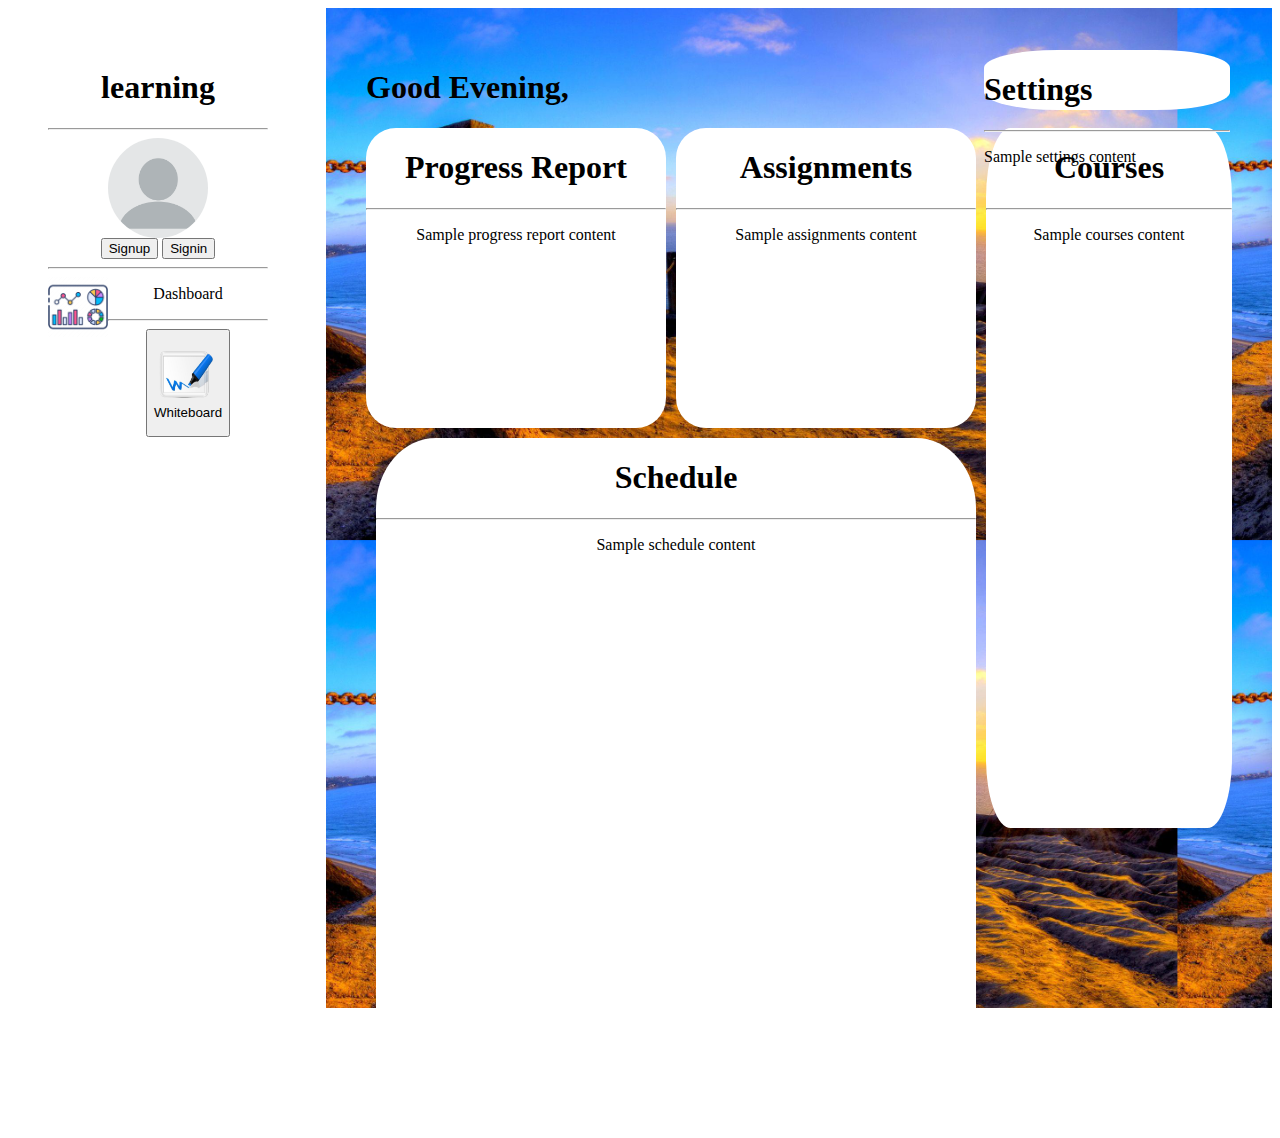
<file: index.html>
<!DOCTYPE html>
<html lang="en">
<head>
    <meta charset="UTF-8">
    <meta name="viewport" content="width=device-width, initial-scale=1.0">
    <title>applied project</title>
    <link rel="stylesheet" type="text/css" href="style.css">
</head>
<body>
    <div class="left-container">
        <h1>learning</h1>
        <hr>
        <img class="profile-picture" src="blank-profile-picture-973460_960_720.webp" alt="Profile picture of the user">
        <div id="clickableText">
            <button id="signupButton">Signup</button>
            <button id="signinButton">Signin</button>
        </div>
        <hr>
        <img class="Dashboard-picture" src="dashboard logo.png" alt="Dashboard picture">
        <p>Dashboard</p>

        <div id="whiteboardSection">
            <hr>
            <button id="whiteboardPageButton" onclick="whiteboardPage()">
                <div>
                    <img class="Whiteboard-picture" src="whiteboard.jpg.png" alt="A whiteboard picture for note-taking and collaboration">
                    <p>Whiteboard</p>
                    
                </div>
            </button>
        </div>
    </div>

    <div class="Right-container" id="rightContainer">
        <h1 id="greeting">Good Morning,</h1>
        <div class="Setting-Box">
            <h1>Settings</h1>
            <hr>
            <p>Sample settings content</p>
        </div>
        <div class="progress-box">
            <h1>Progress Report</h1>
            <hr>
            <p>Sample progress report content</p>
        </div>
        <div class="Assignment-Box">
            <h1>Assignments</h1>
            <hr>
            <p>Sample assignments content</p>
        </div>
        <div class="Course-Box">
            <h1>Courses</h1>
            <hr>
            <p>Sample courses content</p>
        </div>
        <div class="Schedule-Box">
            <h1>Schedule</h1>
            <hr>
            <p>Sample schedule content</p>
        </div>
    </div>

    <script>
        function whiteboardPage() {
            window.location.href = 'whiteboard.html';
        }
    </script>

</body>
<script src="script.js"></script>
</html>
</file>
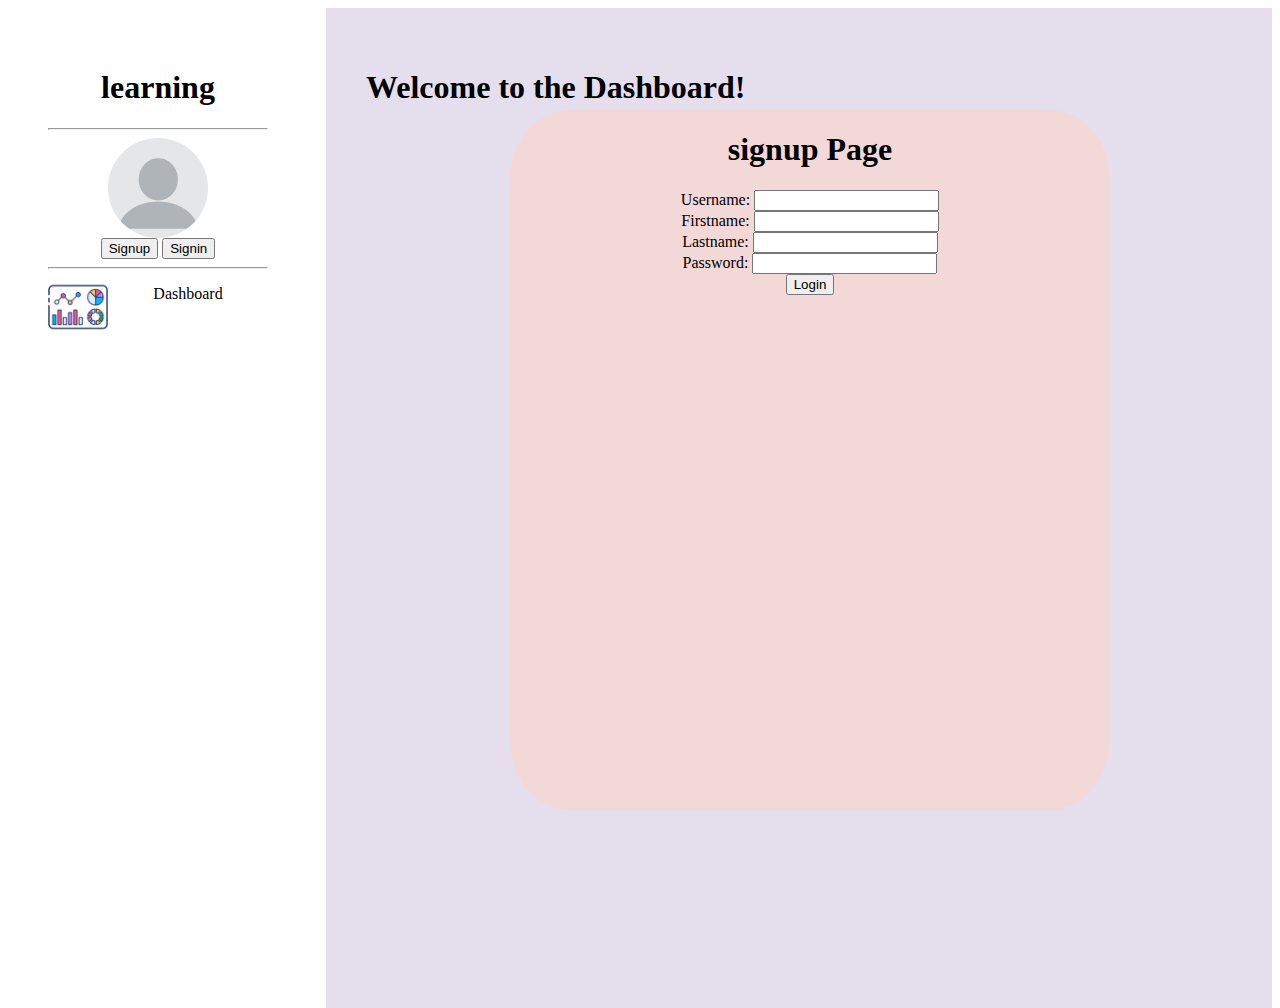
<file: loginpage.html>
<!DOCTYPE html>
<html lang="en">
<head>
    <meta charset="UTF-8">
    <meta name="viewport" content="width=device-width, initial-scale=1.0">
    <title>applied project</title>
    <link rel="stylesheet" type="text/css" href="style.css">
</head>
<body>
    <div class="left-container">
        <h1>learning</h1>
        <hr>
        <img class="profile-picture" src="blank-profile-picture-973460_960_720.webp" alt="Profile Picture">
        <button id="signupButton">Signup</button>
        <button id="signinButton">Signin</button>
        <hr>
        <img class="Dashboard-picture" src="dashboard logo.png" alt="Dashboard Picture">
        <p>Dashboard</p>
    </div>
    <div class="Right-container" id="rightContainer">
        <h1>Welcome to the Dashboard!</h1>
    </div>
    <div class="login-container">
        <h1>signup Page</h1>
        <form action="login.php" method="post">
            <label for="username">Username:</label>
            <input type="text" class="form-control" id="username" name="username" required><br>

            <label for="Firstname">Firstname:</label>
            <input type="text" class="form-control" id="Firstname" name="Firstname" required><br>

            <label for="Lastname">Lastname:</label>
            <input type="Lastname" class="form-control" id="Lastname" name="Lastname" required><br>

            <label for="password">Password:</label>
            <input type="password" class="form-control" id="password" name="password" required><br>

            <input type="submit" value="Login">
        </form>
    </div>
</body>
<script src="script.js"></script>
</html>
</file>
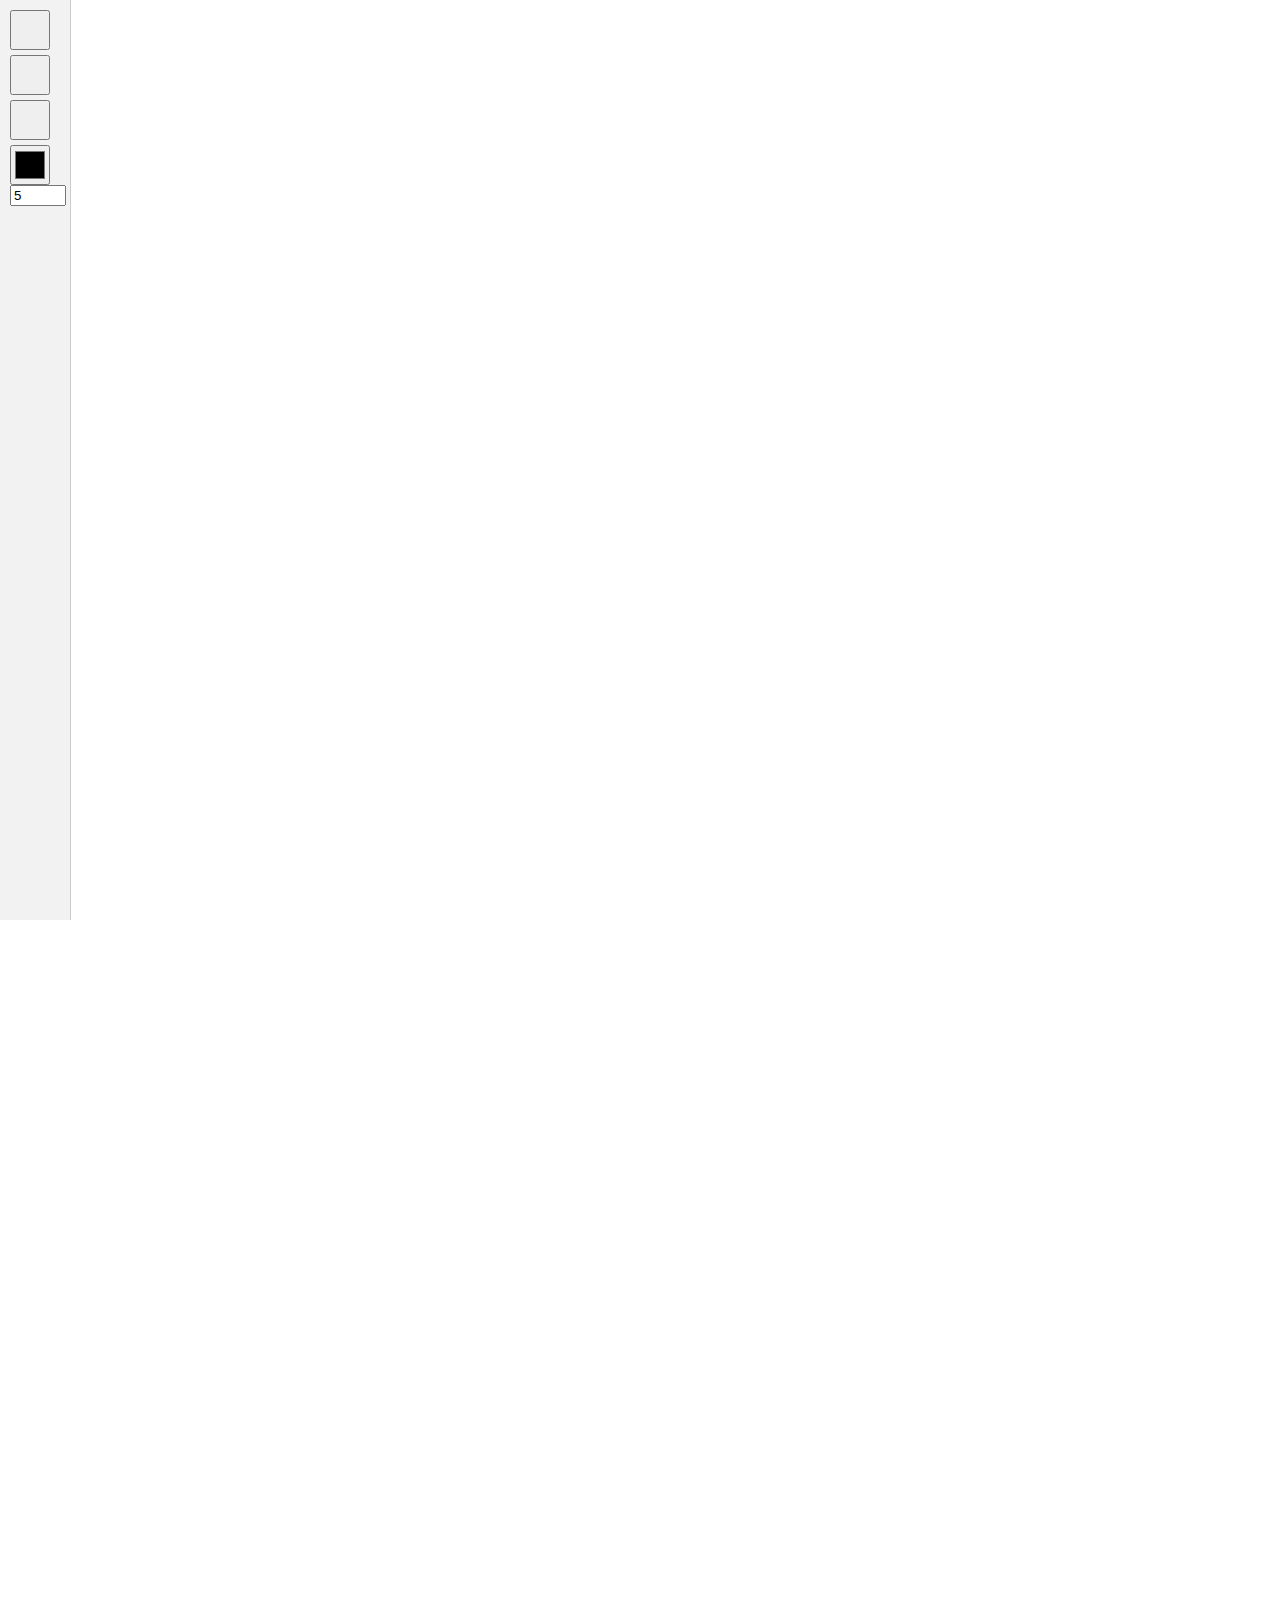
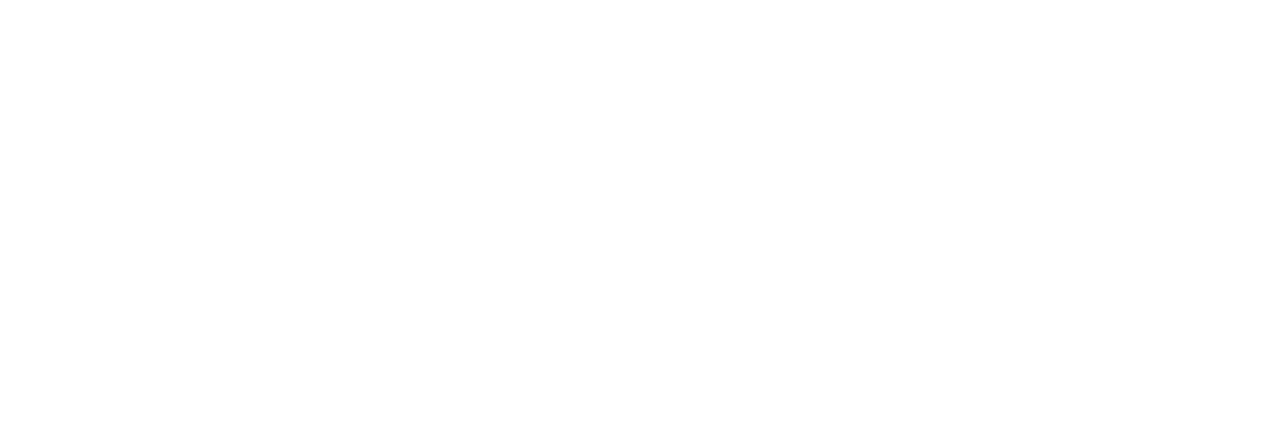
<file: whiteboard.html>
<!DOCTYPE html>
<html lang="en">
 <head>
 <meta charset="UTF-8">
 <meta name="viewport" content="width=device-width, initial-scale=1.0">
 <title>Document</title>
 </head>
 <style>
 #toolbar {
 position: absolute;
 top: 0;
 left: 0;
 width: 50px;
 height: 100%;
 background-color: #f2f2f2;
 padding: 10px;
 border-right: 1px solid #ccc;
 }

 #toolbar button {
 width: 40px;
 height: 40px;
 margin-bottom: 5px;
 }

 #color-input {
 width: 40px;
 height: 40px;
 }
 </style>
 <body>
 <div id="toolbar">
 <button type="button" id="pencil-tool" title="Pencil tool" class="tool-button"></button>
 <button type="button" id="eraser-tool" title="Eraser tool" class="tool-button"></button>
 <button type="button" id="clear-canvas" title="Clear canvas" class="tool-button"></button>
 <br>
 <input type="color" id="color-input" name="color-input" value="#000">
 <input type="number" id="size-input" name="size-input" value="5" min="1" max="50" step="1">
 </div>

 <canvas id="whiteboard1" width="1000" height="1000"></canvas>
 <canvas id="whiteboard2" width="1000" height="1000"></canvas>

 <script src="whiteboard.js"></script>
 </body>
</html>
</file>
<file: style.css>
/* Style to make the image circular */
.profile-picture {
    border-radius: 50%;
    width: 100px; /* Adjust the width as needed */
    height: 100px; /* Adjust the height as needed */
    object-fit: cover; /* Maintain aspect ratio while covering the container */
    display: block;
    margin: 0 auto;
}
/* Style the container on the left side */
.left-container {
    float: left; /* Float the container to the left */
    width: 300px; /* Set the width of the container as needed */
    height: 1000px;
    background-color: #ffffff; /* Set the background color as needed */
    padding: 40px; /* Add padding to the container */
    box-sizing: border-box; /* Include padding and border in the total width and height */
    text-align: center;
    background-size: cover;
    background-position: center;

}

/* Optional: Add some styling to the text inside the container */
.left-container p {
    text-align: center;
}
  /* Optional: Add some styling to the box */
/* Style the container on the right side */
.Right-container {
    float: right; /* Float the container to the left */
    width: 946px; /* Set the width of the container as needed */
    height: 1000px;
    background-color: #e5dfed; /* Set the background color as needed */
    padding: 40px; /* Add padding to the container */
    box-sizing: border-box; /* Include padding and border in the total width and height */
    text-align: left;
    text-decoration-style: solid;
    text-size-adjust: 20px;
    background-size: 90%;

}
.morning {
    background-image: url('morning.jpg');
}

.afternoon {
    background-image: url('afternoon.jpg');
}

.evening {
    background-image: url('evening.jpg');
}

.night {
    background-image: url('night.jpg');
    color: #5b5663;
    
}

.Dashboard-picture {
    float: left;
    width: 60px;
    height: 60px;
    text-align: right;
    text-align-last: right;

    
    
}
.progress-box {
    width: 300px;
    height: 300px;
    background-color: rgb(255, 255, 255);
    float: left;
    text-align: center;
    border-radius: 10%;
}
.Assignment-Box {
    width: 300px;
    height: 300px;
    background-color: rgb(255, 255, 255);
    float: left;
    text-align: center;
    border-radius: 10%;
    margin-left: 10px;
}
.Course-Box {
    width: 246px;
    height: 700px;
    background-color: rgb(255, 255, 255);
    float: right;
    text-align: center;
    border-radius: 10%;
    margin-left: 10px;
}
.Schedule-Box {
    width: 600px;
    height: 700px;
    background-color: rgb(255, 255, 255);
    float: left;
    text-align: center;
    border-radius: 10%;
    margin-left: 10px;
    margin-top: 10px;
}
.Setting-Box {
    width: 246px;
    height: 60px;
    float: right;
    background-color: rgb(255, 255, 255);
    border-radius: 30%;
    position: absolute;
    top: 50px;
    right: 50px;
}
#clickableText {
    color: blue;
    cursor: pointer;
    flex: bold;
}
.login-container {
    width: 600px;
    height: 700px;
    background-color: rgb(243, 216, 216);
    float: right;
    text-align: center;
    border-radius: 10%;
    margin-left: 10px;
    margin-top: 10px;
    position:absolute;
    top: 100px;
    left: 500px;
}
.Whiteboard-picture {
    float: left;
    width: 60px;
    height: 60px;
    text-align: right;
    text-align-last: right;
}
#whiteboard {
    border: 1px solid black;
  }
  
  /* Add your other CSS styles here */
</file>
